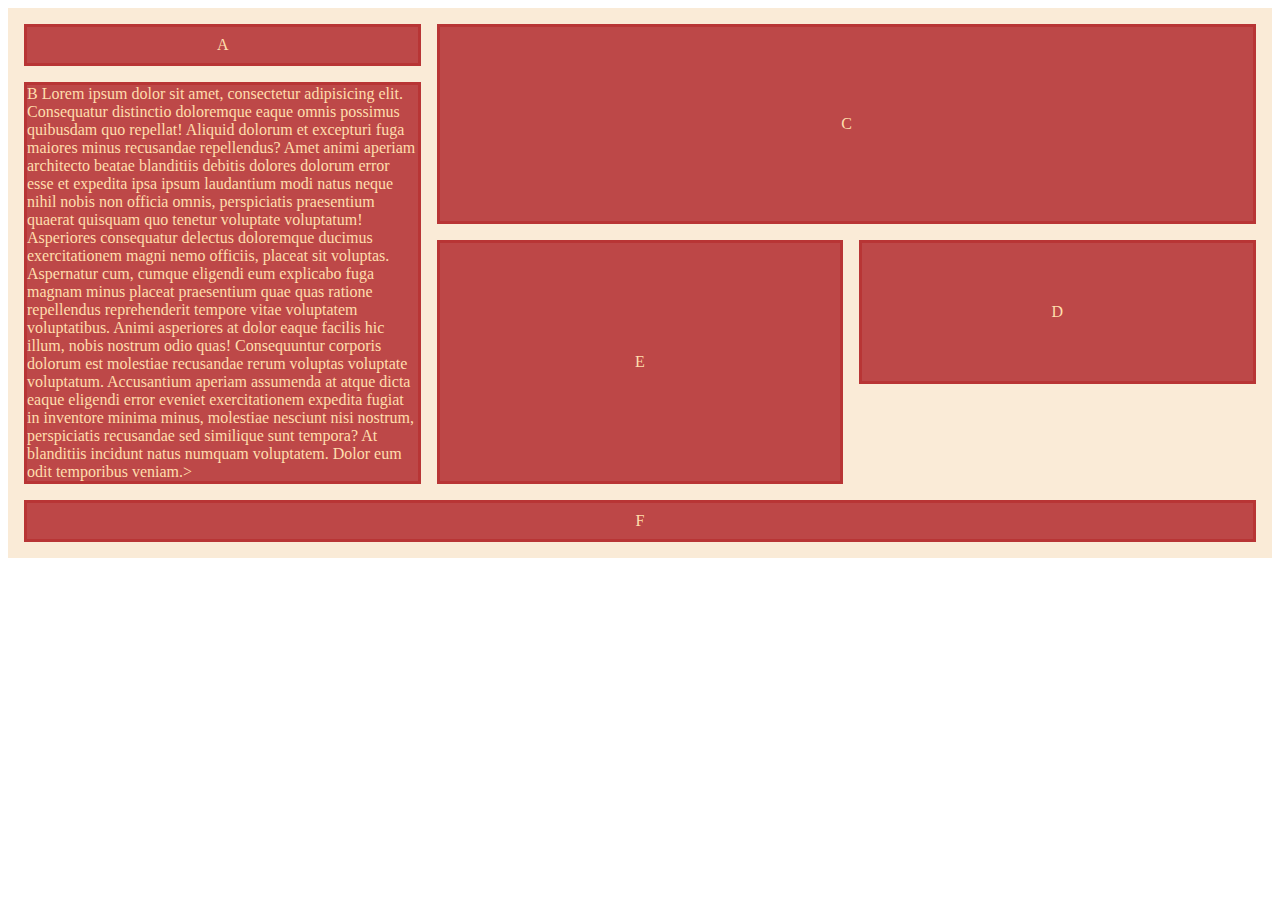
<file: index.html>
<!DOCTYPE html>
<html lang="nl">
<head>
    <meta charset="UTF-8">
    <link rel="stylesheet" href="styles.css">
    <title>Les 3 - Opdracht CSS Grid</title>
</head>
<body>


<div class="container">

    <div class= "items" id="a">A</div>
    <div class= "items" id="b">B Lorem ipsum dolor sit amet, consectetur adipisicing elit. Consequatur distinctio doloremque eaque omnis possimus quibusdam quo repellat! Aliquid dolorum et excepturi fuga maiores minus recusandae repellendus? Amet animi aperiam architecto beatae blanditiis debitis dolores dolorum error esse et expedita ipsa ipsum laudantium modi natus neque nihil nobis non officia omnis, perspiciatis praesentium quaerat quisquam quo tenetur voluptate voluptatum! Asperiores consequatur delectus doloremque ducimus exercitationem magni nemo officiis, placeat sit voluptas. Aspernatur cum, cumque eligendi eum explicabo fuga magnam minus placeat praesentium quae quas ratione repellendus reprehenderit tempore vitae voluptatem voluptatibus. Animi asperiores at dolor eaque facilis hic illum, nobis nostrum odio quas! Consequuntur corporis dolorum est molestiae recusandae rerum voluptas voluptate voluptatum. Accusantium aperiam assumenda at atque dicta eaque eligendi error eveniet exercitationem expedita fugiat in inventore minima minus, molestiae nesciunt nisi nostrum, perspiciatis recusandae sed similique sunt tempora? At blanditiis incidunt natus numquam voluptatem. Dolor eum odit temporibus veniam.></div>
    <div class= "items" id="c">C</div>
    <div class= "items" id="d">D</div>
    <div class= "items" id="e">E</div>
    <div class= "items" id="f">F</div>

</div>


</body>
</html>
</file>
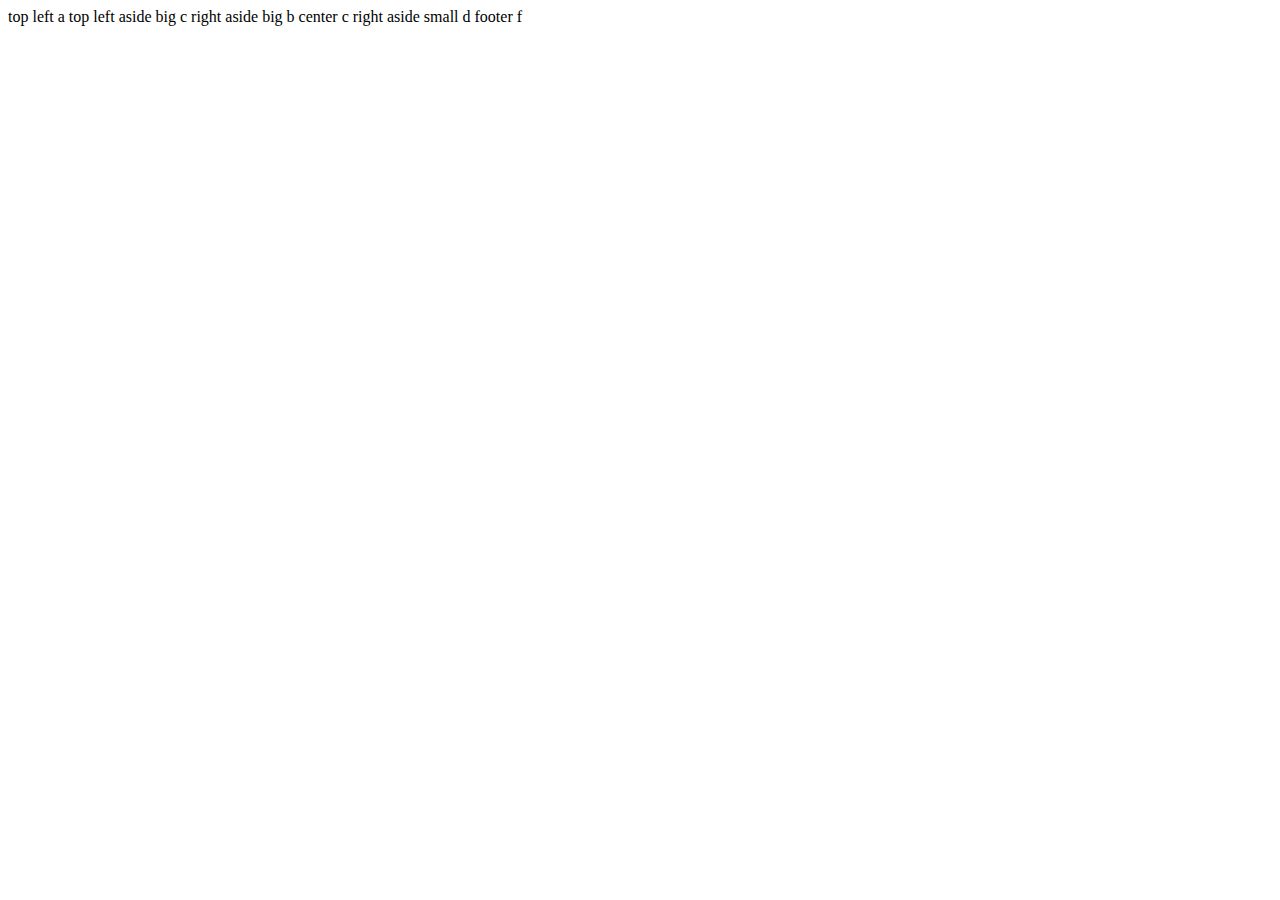
<file: grid-opdracht.html>
<!DOCTYPE html>
<html lang="en">
<head>
    <meta charset="UTF-8">
    <title></title>
</head>
<body>

top left a
top left aside big c
right aside big b
center c
right aside small d
footer f



</body>
</html>
</file>
<file: styles.css>
/*.body {
background-color:
 */
.container {
    display:grid;
    background-color: antiquewhite;
    color: navajowhite;
    grid-template-columns: 1fr 1fr 1fr;
    grid-template-rows: 66px 158px auto 100px 66px;
    grid-template-areas:
    "a c c"
    "b c c"
    "b e d"
    "b e ."
    "f f f"
}
.items {

    display: flex;
    flex-direction:row;
    align-items: center;
    justify-content:center;
    border: 3px solid #b83535;
    outline: none;
    background-color: #bd4848;
}

#a {

    grid-area: a;
    margin: 16px 8px 8px 16px;

}

#b {

    grid-area: b;
    margin: 8px 8px 8px 16px;
}

#c {

    grid-area: c;
    margin: 16px 16px 8px 8px;
}

#d {
    grid-area: d;
    background-color: #bd4848;
    margin: 8px 16px 8px 8px;
}

#e {

    background-color: hsl(0, 47%, 51%);
    grid-area: e;
    margin: 8px;

}

#f {
    background-color: hsl(0, 47%, 51%);
    grid-area: f;
    margin: 8px 16px 16px;
}
</file>
